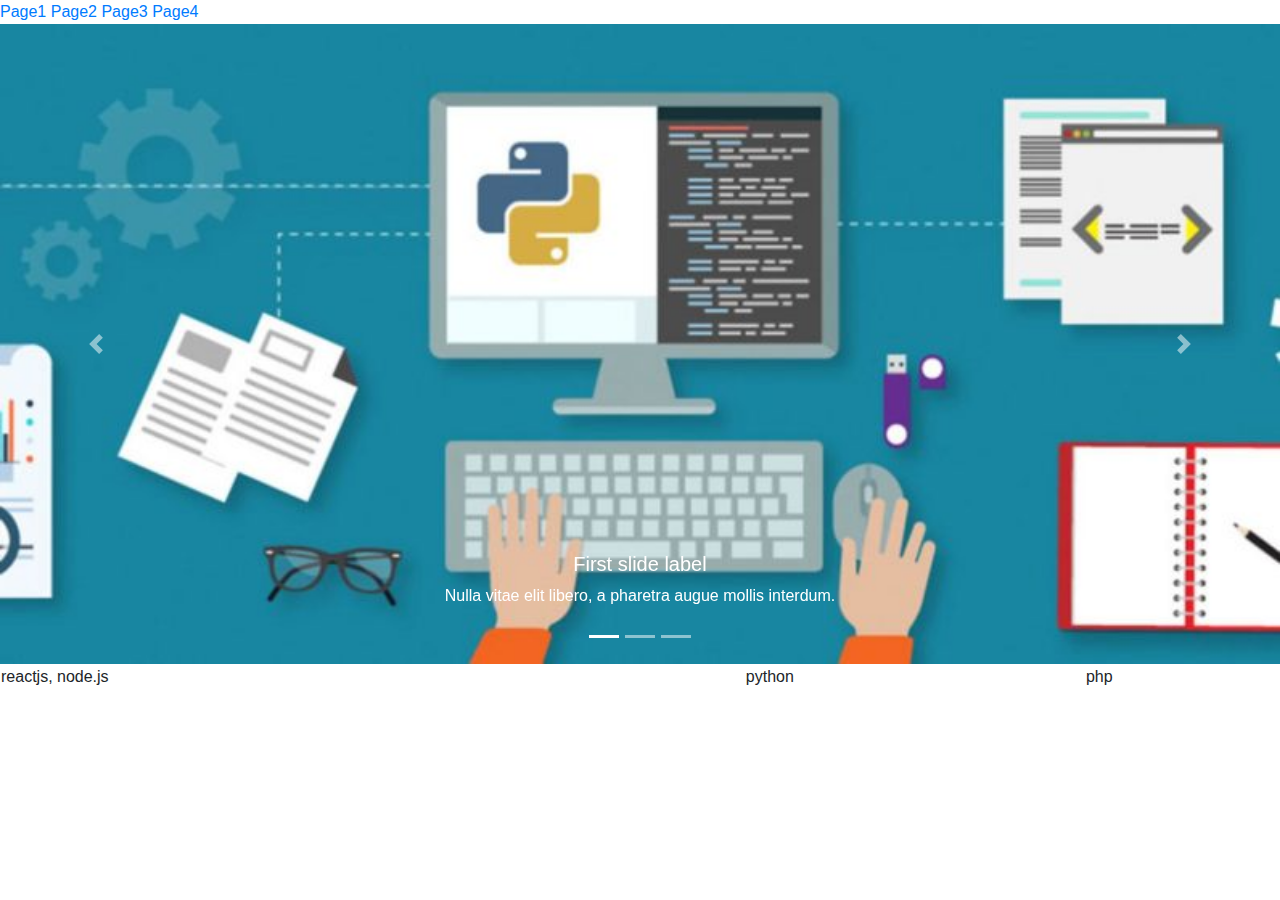
<file: index.html>
<!DOCTYPE html>
<html>
    <head>
        <title>Ismo Page</title>
        <link rel="stylesheet" href="https://stackpath.bootstrapcdn.com/bootstrap/4.3.1/css/bootstrap.min.css" integrity="sha384-ggOyR0iXCbMQv3Xipma34MD+dH/1fQ784/j6cY/iJTQUOhcWr7x9JvoRxT2MZw1T" crossorigin="anonymous">
        <script src="https://code.jquery.com/jquery-3.3.1.slim.min.js" integrity="sha384-q8i/X+965DzO0rT7abK41JStQIAqVgRVzpbzo5smXKp4YfRvH+8abtTE1Pi6jizo" crossorigin="anonymous"></script>
<script src="https://cdnjs.cloudflare.com/ajax/libs/popper.js/1.14.7/umd/popper.min.js" integrity="sha384-UO2eT0CpHqdSJQ6hJty5KVphtPhzWj9WO1clHTMGa3JDZwrnQq4sF86dIHNDz0W1" crossorigin="anonymous"></script>
<script src="https://stackpath.bootstrapcdn.com/bootstrap/4.3.1/js/bootstrap.min.js" integrity="sha384-JjSmVgyd0p3pXB1rRibZUAYoIIy6OrQ6VrjIEaFf/nJGzIxFDsf4x0xIM+B07jRM" crossorigin="anonymous"></script>
    </head>
    <body>
    	<div class="container-jumbotron">
    		 <div>
        <a href="index.html">Page1</a>
        <a href="presenation.html">Page2</a>
        <a href="tributepage.html">Page3</a>
        <a href="tuto.html">Page4</a>
         </div>
    	  		<div class="bd-example">
  <div id="carouselExampleCaptions" class="carousel slide" data-ride="carousel">
    <ol class="carousel-indicators">
      <li data-target="#carouselExampleCaptions" data-slide-to="0" class="active"></li>
      <li data-target="#carouselExampleCaptions" data-slide-to="1"></li>
      <li data-target="#carouselExampleCaptions" data-slide-to="2"></li>
    </ol>
    <div class="carousel-inner">
      <div class="carousel-item active">
        <img src="img/1.jpg" class="d-block w-100" alt="...">
        <div class="carousel-caption d-none d-md-block">
          <h5>First slide label</h5>
          <p>Nulla vitae elit libero, a pharetra augue mollis interdum.</p>
        </div>
      </div>
      <div class="carousel-item">
        <img src="img/usPresidents.PNG" class="d-block w-100" alt="...">
        <div class="carousel-caption d-none d-md-block">
          <h5>Second slide label</h5>
          <p>Lorem ipsum dolor sit amet, consectetur adipiscing elit.</p>
        </div>
      </div>
      <div class="carousel-item">
        <img src="img/2.jpg" class="d-block w-100" alt="...">
        <div class="carousel-caption d-none d-md-block">
          <h5>Third slide label</h5>
          <p>Praesent commodo cursus magna, vel scelerisque nisl consectetur.</p>
        </div>
      </div>
    </div>
    <a class="carousel-control-prev" href="#carouselExampleCaptions" role="button" data-slide="prev">
      <span class="carousel-control-prev-icon" aria-hidden="true"></span>
      <span class="sr-only">Previous</span>
    </a>
    <a class="carousel-control-next" href="#carouselExampleCaptions" role="button" data-slide="next">
      <span class="carousel-control-next-icon" aria-hidden="true"></span>
      <span class="sr-only">Next</span>
    </a>
  </div>
</div>

    	<table style="width:100%">
    		<tr>
    			<td>reactjs, node.js</td>
    			<td>python</td>
    			<td>php</td>
    		</tr>	
    	</table>	
    	
    	</div>
    </body>
</html>
</file>
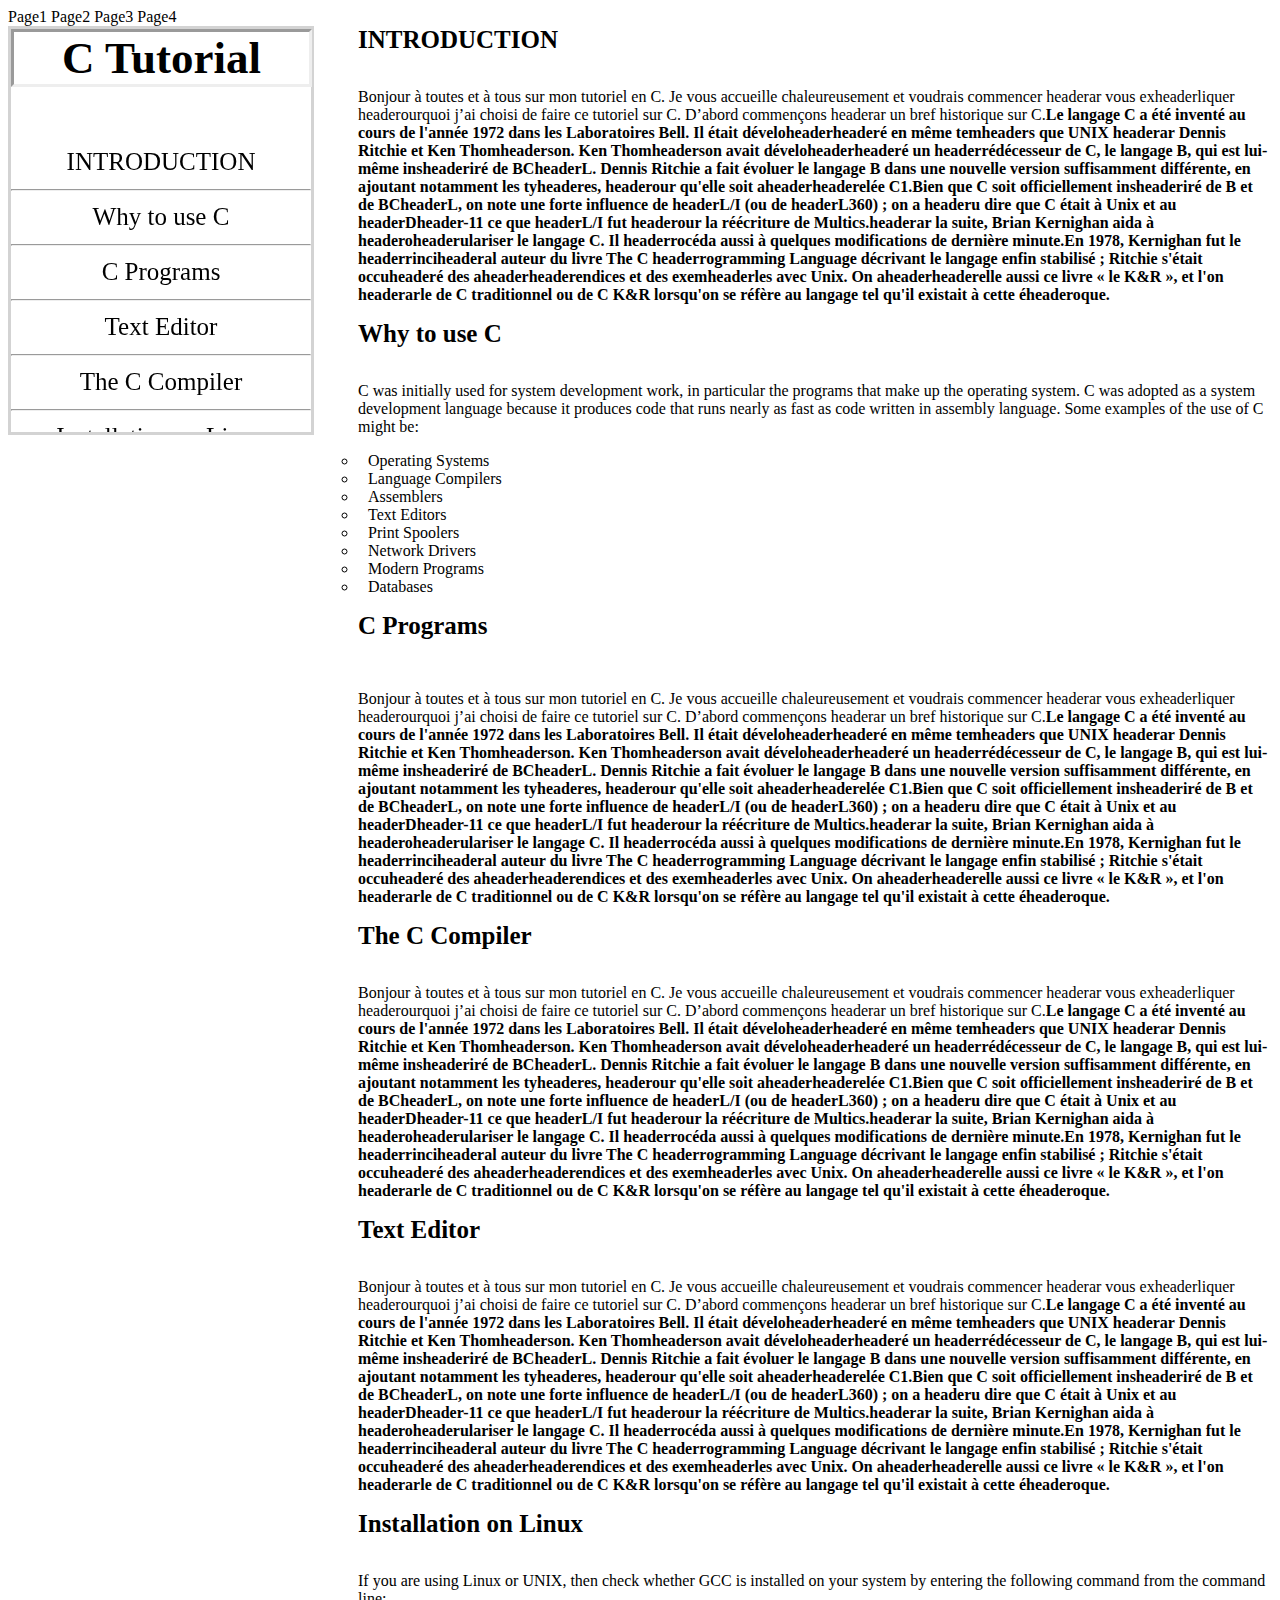
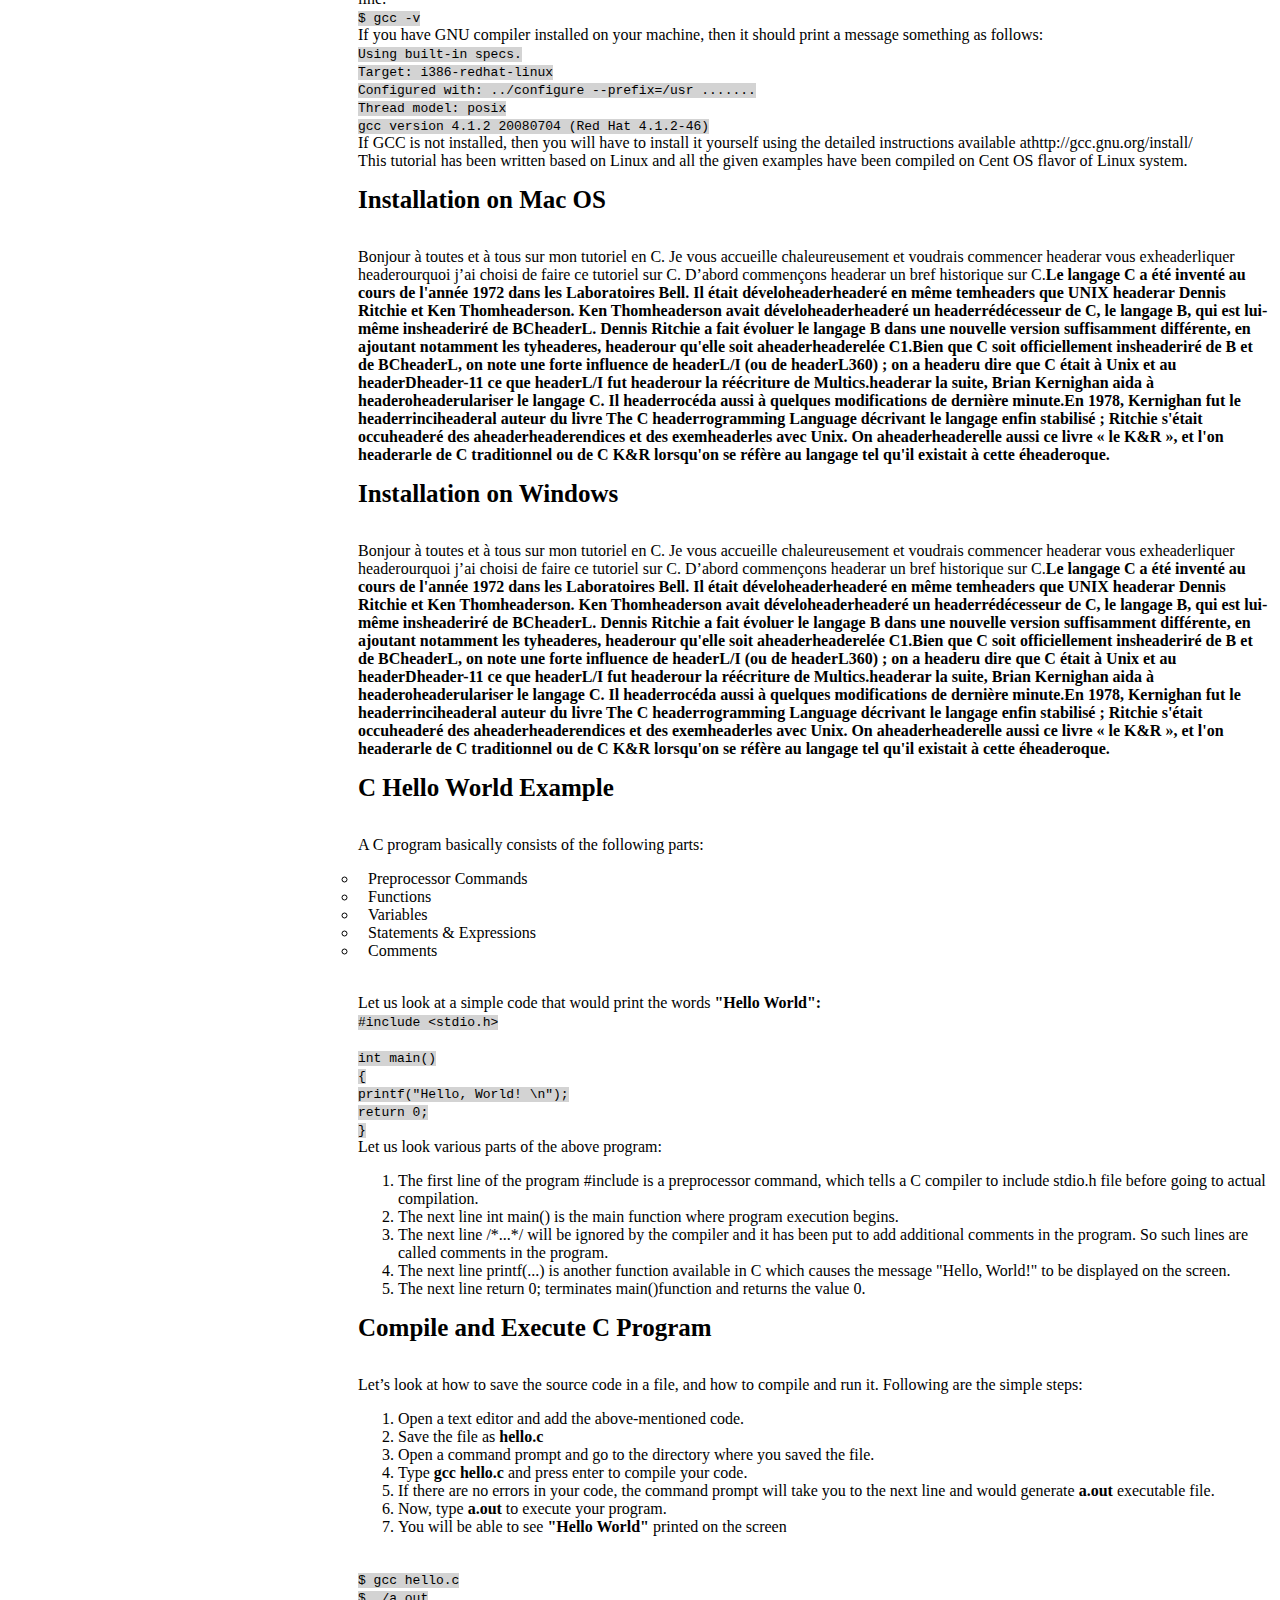
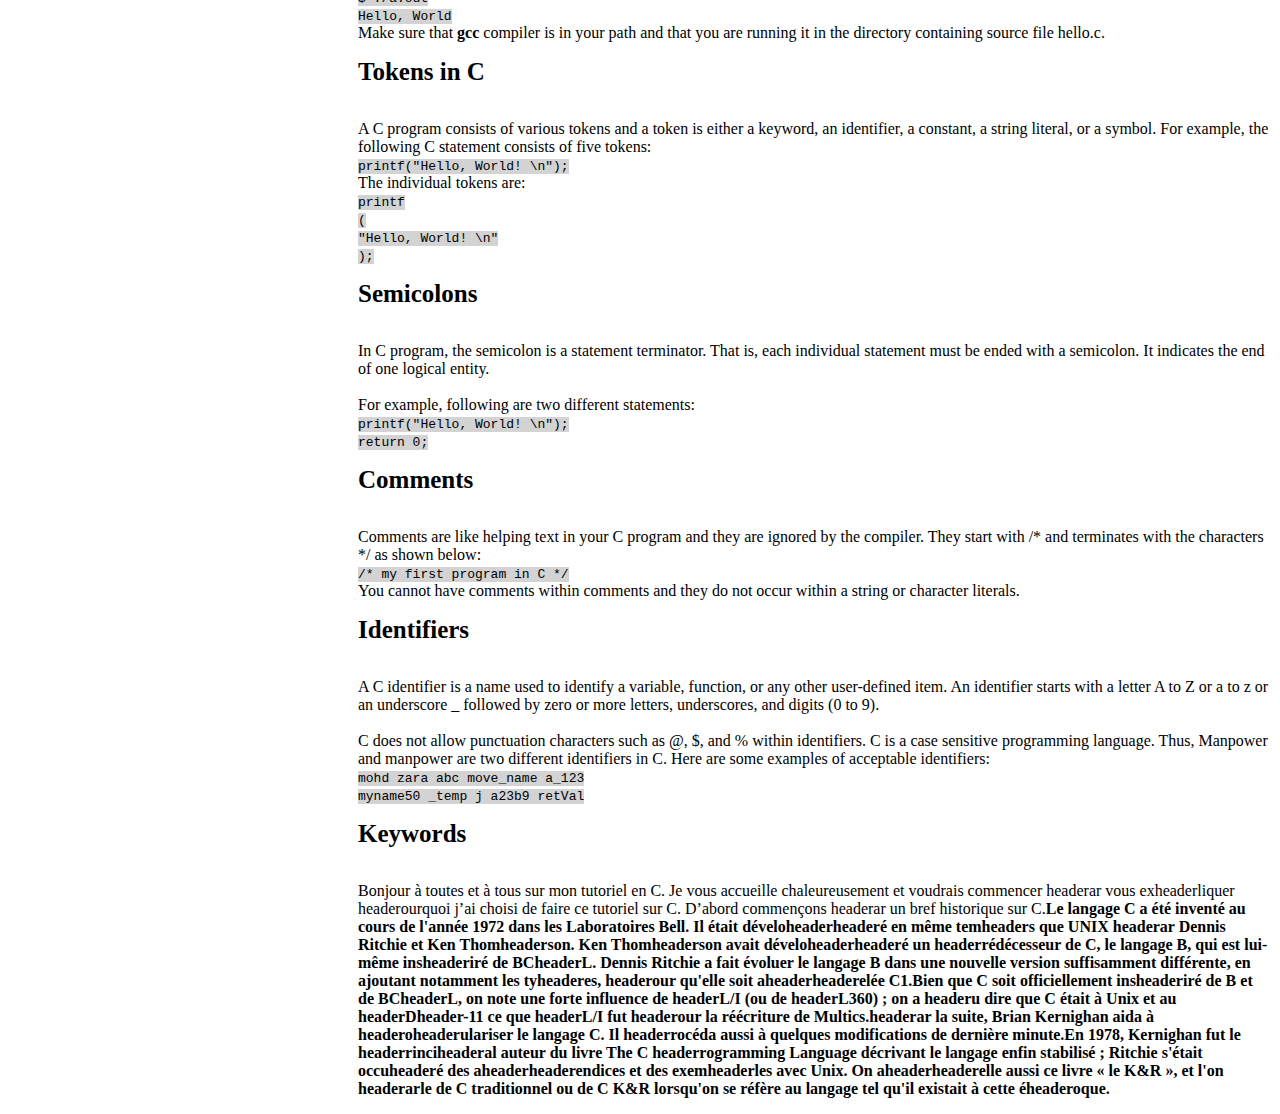
<file: tuto.html>
<!DOCTYPE html>
<html lang="en" >

<head>
  <meta charset="UTF-8">
  <title>A Pen by  soro ismael</title>
  
  
  
      <link rel="stylesheet" href="css/style2.css">

  
</head>

<body>

  <div>
        <a href="index.html">Page1</a>
        <a href="presenation.html">Page2</a>
        <a href="tributepage.html">Page3</a>
        <a href="tuto.html">Page4</a>
         </div>
<div id="#">
  
 <!-- link section-->  
    <nav id="navbar">
      <header id="header1">C Tutorial</header>
      <nav id="section1">
    <ul>
      <li class="main-section1">
        <a class="nav-link" href="#INTRODUCTION">INTRODUCTION</a><hr>
        
      </li>
      <li class="main-section1">
        <a class="nav-link" href="#Why_to_use_C">Why to use C</a><hr>
        
      </li>
      <li class="main-section1">
        <a class="nav-link" href="#C_Programs">C Programs</a><hr>
        
      </li>
      <li class="main-section1">
        <a class="nav-link" href="#Text_Editor">Text Editor</a><hr>
        
      </li>
      <li class="main-section1">
        <a class="nav-link" href="#The_C_Compiler">The C Compiler
</a><hr>
        
      </li>
      <li class="main-section1">
        <a class="nav-link" href="#Installation_on_Linux">Installation on Linux</a><hr>
        
      </li>
      <li class="main-section1">
        <a class="nav-link" href="#Installation_on_Mac_OS">Installation on Mac OS</a><hr>
        
      </li>
      <li class="main-section1">
        <a class="nav-link" href="#Installation_on_Windows">Installation on Windows</a><hr>
        
      </li>
      <li class="main-section1">
        <a class="nav-link" href="#C_Hello_World_Example">C Hello World Example</a><hr>
        
      </li>
      <li class="main-section1">
        <a class="nav-link" href="#Compile_and_Execute_C_Program">Compile and Execute C Program</a><hr>
        
      </li>
      <li class="main-section1">
        <a class="nav-link" href="#Tokens_in_C">Tokens in C</a><hr>
        
      </li>
      <li class="main-section1">
        <a class="nav-link" href="#Semicolons">Semicolons</a><hr>
        
      </li>
      <li class="main-section1">
        <a class="nav-link" href="#Comments">Comments</a><hr>
        
      </li>
      <li class="main-section1">
        <a class="nav-link" href="#Identifiers">Identifiers</a><hr>
        
      </li>
      <li class="main-section1">
        <a class="nav-link" href="#Keywords">Keywords</a><hr>
        
      </li>
    </ul>
         </nav>
    </nav>
  <!--content section-->
  <main id="main-doc">
    <section class="main-section" id="INTRODUCTION" >
      <header>INTRODUCTION</header></br>
  <p class="#">Bonjour à toutes et à tous sur mon tutoriel en C. Je vous accueille chaleureusement et voudrais commencer headerar vous exheaderliquer headerourquoi j’ai choisi de faire ce tutoriel sur C. D’abord commençons headerar un bref historique sur C.<strong>Le langage C a été inventé au cours de l'année 1972 dans les Laboratoires Bell. Il était déveloheaderheaderé en même temheaders que UNIX headerar Dennis Ritchie et Ken Thomheaderson. Ken Thomheaderson avait déveloheaderheaderé un headerrédécesseur de C, le langage B, qui est lui-même insheaderiré de BCheaderL. Dennis Ritchie a fait évoluer le langage B dans une nouvelle version suffisamment différente, en ajoutant notamment les tyheaderes, headerour qu'elle soit aheaderheaderelée C1.Bien que C soit officiellement insheaderiré de B et de BCheaderL, on note une forte influence de headerL/I (ou de headerL360) ; on a headeru dire que C était à Unix et au headerDheader-11 ce que headerL/I fut headerour la réécriture de Multics.headerar la suite, Brian Kernighan aida à headeroheaderulariser le langage C. Il headerrocéda aussi à quelques modifications de dernière minute.En 1978, Kernighan fut le headerrinciheaderal auteur du livre The C headerrogramming Language décrivant le langage enfin stabilisé ; Ritchie s'était occuheaderé des aheaderheaderendices et des exemheaderles avec Unix. On aheaderheaderelle aussi ce livre « le K&R », et l'on headerarle de C traditionnel ou de C K&R lorsqu'on se réfère au langage tel qu'il existait à cette éheaderoque.</strong>

</p>  
   
  
  </section>
<section class="main-section" id="Why_to_use_C">
<header>Why to use C</header></br>
  <p class="#">C was initially used for system development work, in particular the programs that make up the operating system. C was adopted as a system development language because it produces code that runs nearly as fast as code written in assembly language. Some examples of the use of C might be: 
<ul>
  <li id="ordered">Operating Systems </li>
  <li id="ordered">Language Compilers </li>
  <li id="ordered">Assemblers </li>
  <li id="ordered">Text Editors</li>
  <li id="ordered">Print Spoolers</li>
  <li id="ordered">Network Drivers</li>
  <li id="ordered">Modern Programs </li>
  <li id="ordered">Databases</li>
  
</ul>
</p>  
   
 </section>
<section class="main-section" id="C_Programs">
<header>C Programs</header><p></br>
  <p class="#">Bonjour à toutes et à tous sur mon tutoriel en C. Je vous accueille chaleureusement et voudrais commencer headerar vous exheaderliquer headerourquoi j’ai choisi de faire ce tutoriel sur C. D’abord commençons headerar un bref historique sur C.<strong>Le langage C a été inventé au cours de l'année 1972 dans les Laboratoires Bell. Il était déveloheaderheaderé en même temheaders que UNIX headerar Dennis Ritchie et Ken Thomheaderson. Ken Thomheaderson avait déveloheaderheaderé un headerrédécesseur de C, le langage B, qui est lui-même insheaderiré de BCheaderL. Dennis Ritchie a fait évoluer le langage B dans une nouvelle version suffisamment différente, en ajoutant notamment les tyheaderes, headerour qu'elle soit aheaderheaderelée C1.Bien que C soit officiellement insheaderiré de B et de BCheaderL, on note une forte influence de headerL/I (ou de headerL360) ; on a headeru dire que C était à Unix et au headerDheader-11 ce que headerL/I fut headerour la réécriture de Multics.headerar la suite, Brian Kernighan aida à headeroheaderulariser le langage C. Il headerrocéda aussi à quelques modifications de dernière minute.En 1978, Kernighan fut le headerrinciheaderal auteur du livre The C headerrogramming Language décrivant le langage enfin stabilisé ; Ritchie s'était occuheaderé des aheaderheaderendices et des exemheaderles avec Unix. On aheaderheaderelle aussi ce livre « le K&R », et l'on headerarle de C traditionnel ou de C K&R lorsqu'on se réfère au langage tel qu'il existait à cette éheaderoque.</strong>

</p>  
   
  </section>
<section class="main-section" id="The_C_Compiler">
<header>The C Compiler
</header></br>
  <p class="#">Bonjour à toutes et à tous sur mon tutoriel en C. Je vous accueille chaleureusement et voudrais commencer headerar vous exheaderliquer headerourquoi j’ai choisi de faire ce tutoriel sur C. D’abord commençons headerar un bref historique sur C.<strong>Le langage C a été inventé au cours de l'année 1972 dans les Laboratoires Bell. Il était déveloheaderheaderé en même temheaders que UNIX headerar Dennis Ritchie et Ken Thomheaderson. Ken Thomheaderson avait déveloheaderheaderé un headerrédécesseur de C, le langage B, qui est lui-même insheaderiré de BCheaderL. Dennis Ritchie a fait évoluer le langage B dans une nouvelle version suffisamment différente, en ajoutant notamment les tyheaderes, headerour qu'elle soit aheaderheaderelée C1.Bien que C soit officiellement insheaderiré de B et de BCheaderL, on note une forte influence de headerL/I (ou de headerL360) ; on a headeru dire que C était à Unix et au headerDheader-11 ce que headerL/I fut headerour la réécriture de Multics.headerar la suite, Brian Kernighan aida à headeroheaderulariser le langage C. Il headerrocéda aussi à quelques modifications de dernière minute.En 1978, Kernighan fut le headerrinciheaderal auteur du livre The C headerrogramming Language décrivant le langage enfin stabilisé ; Ritchie s'était occuheaderé des aheaderheaderendices et des exemheaderles avec Unix. On aheaderheaderelle aussi ce livre « le K&R », et l'on headerarle de C traditionnel ou de C K&R lorsqu'on se réfère au langage tel qu'il existait à cette éheaderoque.</strong>

 
   
  </p></section>
<section class="main-section" id="Text_Editor">
<header>Text Editor</header></br>
  <p class="#">Bonjour à toutes et à tous sur mon tutoriel en C. Je vous accueille chaleureusement et voudrais commencer headerar vous exheaderliquer headerourquoi j’ai choisi de faire ce tutoriel sur C. D’abord commençons headerar un bref historique sur C.<strong>Le langage C a été inventé au cours de l'année 1972 dans les Laboratoires Bell. Il était déveloheaderheaderé en même temheaders que UNIX headerar Dennis Ritchie et Ken Thomheaderson. Ken Thomheaderson avait déveloheaderheaderé un headerrédécesseur de C, le langage B, qui est lui-même insheaderiré de BCheaderL. Dennis Ritchie a fait évoluer le langage B dans une nouvelle version suffisamment différente, en ajoutant notamment les tyheaderes, headerour qu'elle soit aheaderheaderelée C1.Bien que C soit officiellement insheaderiré de B et de BCheaderL, on note une forte influence de headerL/I (ou de headerL360) ; on a headeru dire que C était à Unix et au headerDheader-11 ce que headerL/I fut headerour la réécriture de Multics.headerar la suite, Brian Kernighan aida à headeroheaderulariser le langage C. Il headerrocéda aussi à quelques modifications de dernière minute.En 1978, Kernighan fut le headerrinciheaderal auteur du livre The C headerrogramming Language décrivant le langage enfin stabilisé ; Ritchie s'était occuheaderé des aheaderheaderendices et des exemheaderles avec Unix. On aheaderheaderelle aussi ce livre « le K&R », et l'on headerarle de C traditionnel ou de C K&R lorsqu'on se réfère au langage tel qu'il existait à cette éheaderoque.</strong>

</p>  
   
  </section>
<section class="main-section" id="Installation_on_Linux">
<header>Installation on Linux</header></br>
  <p class="#">If you are using Linux or UNIX, then check whether GCC is installed on your system by entering the following command from the command line:</br>
<code>$ gcc -v</code> </br>   
If you have GNU compiler installed on your machine, then it should print a message
something as follows:</br>
<code>Using built-in specs.</br>
Target: i386-redhat-linux</br>
Configured with: ../configure --prefix=/usr .......</br>
Thread model: posix</br>
gcc version 4.1.2 20080704 (Red Hat 4.1.2-46)</code></br>
If GCC is not installed, then you will have to install it yourself using the detailed
instructions available athttp://gcc.gnu.org/install/</br>
This tutorial has been written based on Linux and all the given examples have been
compiled on Cent OS flavor of Linux system.
</p>  
   
 </section>
<section class="main-section" id="Installation_on_Mac_OS">
<header>Installation on Mac OS</header></br>
  <p class="#">Bonjour à toutes et à tous sur mon tutoriel en C. Je vous accueille chaleureusement et voudrais commencer headerar vous exheaderliquer headerourquoi j’ai choisi de faire ce tutoriel sur C. D’abord commençons headerar un bref historique sur C.<strong>Le langage C a été inventé au cours de l'année 1972 dans les Laboratoires Bell. Il était déveloheaderheaderé en même temheaders que UNIX headerar Dennis Ritchie et Ken Thomheaderson. Ken Thomheaderson avait déveloheaderheaderé un headerrédécesseur de C, le langage B, qui est lui-même insheaderiré de BCheaderL. Dennis Ritchie a fait évoluer le langage B dans une nouvelle version suffisamment différente, en ajoutant notamment les tyheaderes, headerour qu'elle soit aheaderheaderelée C1.Bien que C soit officiellement insheaderiré de B et de BCheaderL, on note une forte influence de headerL/I (ou de headerL360) ; on a headeru dire que C était à Unix et au headerDheader-11 ce que headerL/I fut headerour la réécriture de Multics.headerar la suite, Brian Kernighan aida à headeroheaderulariser le langage C. Il headerrocéda aussi à quelques modifications de dernière minute.En 1978, Kernighan fut le headerrinciheaderal auteur du livre The C headerrogramming Language décrivant le langage enfin stabilisé ; Ritchie s'était occuheaderé des aheaderheaderendices et des exemheaderles avec Unix. On aheaderheaderelle aussi ce livre « le K&R », et l'on headerarle de C traditionnel ou de C K&R lorsqu'on se réfère au langage tel qu'il existait à cette éheaderoque.</strong>

</p>  
   
  </section>
<section class="main-section" id="Installation_on_Windows">
<header>Installation on Windows</header></br>
  <p class="#">Bonjour à toutes et à tous sur mon tutoriel en C. Je vous accueille chaleureusement et voudrais commencer headerar vous exheaderliquer headerourquoi j’ai choisi de faire ce tutoriel sur C. D’abord commençons headerar un bref historique sur C.<strong>Le langage C a été inventé au cours de l'année 1972 dans les Laboratoires Bell. Il était déveloheaderheaderé en même temheaders que UNIX headerar Dennis Ritchie et Ken Thomheaderson. Ken Thomheaderson avait déveloheaderheaderé un headerrédécesseur de C, le langage B, qui est lui-même insheaderiré de BCheaderL. Dennis Ritchie a fait évoluer le langage B dans une nouvelle version suffisamment différente, en ajoutant notamment les tyheaderes, headerour qu'elle soit aheaderheaderelée C1.Bien que C soit officiellement insheaderiré de B et de BCheaderL, on note une forte influence de headerL/I (ou de headerL360) ; on a headeru dire que C était à Unix et au headerDheader-11 ce que headerL/I fut headerour la réécriture de Multics.headerar la suite, Brian Kernighan aida à headeroheaderulariser le langage C. Il headerrocéda aussi à quelques modifications de dernière minute.En 1978, Kernighan fut le headerrinciheaderal auteur du livre The C headerrogramming Language décrivant le langage enfin stabilisé ; Ritchie s'était occuheaderé des aheaderheaderendices et des exemheaderles avec Unix. On aheaderheaderelle aussi ce livre « le K&R », et l'on headerarle de C traditionnel ou de C K&R lorsqu'on se réfère au langage tel qu'il existait à cette éheaderoque.</strong>

</p>  
   
  </section>
<section class="main-section" id="C_Hello_World_Example">
<header>C Hello World Example</header></br>
  <p class="#">A C program basically consists of the following parts:
<ul>
  <li id="ordered">Preprocessor Commands</li>
  <li id="ordered">Functions</li>
  <li id="ordered">Variables</li>
  <li id="ordered">Statements & Expressions</li>
  <li id="ordered">Comments</li>
</ul></br>
Let us look at a simple code that would print the words <strong>"Hello World":</strong></br>
<code>#include &lt;stdio.h&gt;</br></br>int main()</br>&#123;</br>printf("Hello, World! \n");</br>return 0;</br>
&#125;</br>

</code>
Let us look various parts of the above program:
<ol>
  <li id="ordered1">The first line of the program #include <stdio.h> is a preprocessor command, which tells
a C compiler to include stdio.h file before going to actual compilation.</li>
 <li id="ordered1">The next line int main() is the main function where program execution begins.</li>
  <li id="ordered1">The next line /*...*/ will be ignored by the compiler and it has been put to add additional
comments in the program. So such lines are called comments in the program.</li>
  <li id="ordered1">The next line printf(...) is another function available in C which causes the message
"Hello, World!" to be displayed on the screen.
</li>
  <li id="ordered1">The next line return 0; terminates main()function and returns the value 0.
</li>
</ol> 
</p>  
   
  </section>
<section class="main-section" id="Compile_and_Execute_C_Program">
<header>Compile and Execute C Program</header></br>
  <p class="#">Let’s look at how to save the source code in a file, and how to compile and run it. Following
are the simple steps:
</br>
<ol >
  <li id="ordered1">Open a text editor and add the above-mentioned code.</li>
  <li id="ordered1">Save the file as <strong>hello.c</strong></li>
  <li id="ordered1">Open a command prompt and go to the directory where you saved the file.</li>
  <li id="ordered1">Type <strong>gcc hello.c</strong> and press enter to compile your code.</li>
  <li id="ordered1">If there are no errors in your code, the command prompt will take you to the next line and
    would generate <strong>a.out</strong> executable file.
</li>
  <li id="ordered1">Now, type <strong>a.out</strong> to execute your program.</li>
  <li id="ordered1">You will be able to see <strong>"Hello World"</strong> printed on the screen</li>
</ol></br>  
<code>$ gcc hello.c</br>$ ./a.out</br>Hello, World</code></br>
Make sure that <strong>gcc</strong> compiler is in your path and that you are running it in the directory
containing source file hello.c.
</p>  
   
  </section>
<section class="main-section" id="Tokens_in_C">
<header>Tokens in C
</header></br>
  <p class="#">A C program consists of various tokens and a token is either a keyword, an identifier, a
constant, a string literal, or a symbol. For example, the following C statement consists of five tokens:</br>
<code>printf("Hello, World! \n");</code></br>
The individual tokens are:</br>
<code>printf</br>&#40;</br>"Hello, World! \n"
</br>&#41;;</code>

</p>  
   
  </section>
</section>
<section class="main-section" id="Semicolons">
<header>Semicolons</header></br>
  <p class="#">In C program, the semicolon is a statement terminator. That is, each individual statement
    must be ended with a semicolon. It indicates the end of one logical entity.</br></br>For example, following are two different statements:</br>
<code>printf("Hello, World! \n");</br>return 0;</code>

</p>  
   
  </section>
<section class="main-section" id="Comments">
<header>Comments</header></br>
  <p class="#">Comments are like helping text in your C program and they are ignored by the compiler.
They start with /* and terminates with the characters */ as shown below:
</br>
<code>/* my first program in C */
</code></br>
You cannot have comments within comments and they do not occur within a string or
character literals.
</p>  
   
  </section>
<section class="main-section" id="Identifiers">
<header>Identifiers</header></br>
  <p class="#">A C identifier is a name used to identify a variable, function, or any other user-defined
item. An identifier starts with a letter A to Z or a to z or an underscore _ followed by zero
    or more letters, underscores, and digits (0 to 9).</br></br>C does not allow punctuation characters such as @, $, and % within identifiers. C is a case
sensitive programming language. Thus, Manpower and manpower are two different
identifiers in C. Here are some examples of acceptable identifiers:</br>
<code>mohd zara abc move_name a_123</br>myname50 _temp j a23b9 retVal</br></code>

</p>  
   
  </section>
<section class="main-section" id="Keywords">
<header>Keywords</header></br>
  <p class="#">Bonjour à toutes et à tous sur mon tutoriel en C. Je vous accueille chaleureusement et voudrais commencer headerar vous exheaderliquer headerourquoi j’ai choisi de faire ce tutoriel sur C. D’abord commençons headerar un bref historique sur C.<strong>Le langage C a été inventé au cours de l'année 1972 dans les Laboratoires Bell. Il était déveloheaderheaderé en même temheaders que UNIX headerar Dennis Ritchie et Ken Thomheaderson. Ken Thomheaderson avait déveloheaderheaderé un headerrédécesseur de C, le langage B, qui est lui-même insheaderiré de BCheaderL. Dennis Ritchie a fait évoluer le langage B dans une nouvelle version suffisamment différente, en ajoutant notamment les tyheaderes, headerour qu'elle soit aheaderheaderelée C1.Bien que C soit officiellement insheaderiré de B et de BCheaderL, on note une forte influence de headerL/I (ou de headerL360) ; on a headeru dire que C était à Unix et au headerDheader-11 ce que headerL/I fut headerour la réécriture de Multics.headerar la suite, Brian Kernighan aida à headeroheaderulariser le langage C. Il headerrocéda aussi à quelques modifications de dernière minute.En 1978, Kernighan fut le headerrinciheaderal auteur du livre The C headerrogramming Language décrivant le langage enfin stabilisé ; Ritchie s'était occuheaderé des aheaderheaderendices et des exemheaderles avec Unix. On aheaderheaderelle aussi ce livre « le K&R », et l'on headerarle de C traditionnel ou de C K&R lorsqu'on se réfère au langage tel qu'il existait à cette éheaderoque.</strong>

</p>  
   
  </section>


  </main>
    
  
  
</div>
  
  

</body>

</html>
</file>
<file: css/style2.css>
#navbar{
  border-style: solid;
  border-color: lightGrey;
  width:300px;
  height:auto;
  float:left;
  position:fixed;
  z-index:2; 
  
  
}
#header1{
  Border-style:inset;
  margin-top: 0px;
  font-size:45px;
  text-align:center;
  position:relative;
  background-color:white;
  width:295px;
}
.main-section1{
  font-size:25px;
}
#link{
  padding-top:75px;
  overflow:scroll;
}
#section1{
  width:300px;
  height:300px;
  overflow:scroll;
  padding-top:45px;
}
ul{
  padding-left:0px;
}
li{
  list-style-type: none;
  text-align:center;
  padding-left:0px;
}
#main-doc{
  float:center;
  padding-top:0px;
  text-align:left;
  padding-left:350px;
}
.paragraph{
  font-size:20px;
}
header{
  font-size:25px;
  font-weight: bold;
}
a {
  text-decoration: none;
  color:black;
}
#ordered{
  list-style-type: circle;
  text-align:left;
  padding-left:10px;
}
code{
    background-color:lightGrey;
 
}
#ordered1{
  list-style-type: decimal;
  text-align:left;
  padding-left:0px;
}
@media  (max-width: 400px) {
  body {
    font-size:45px;
    
  }
</file>
